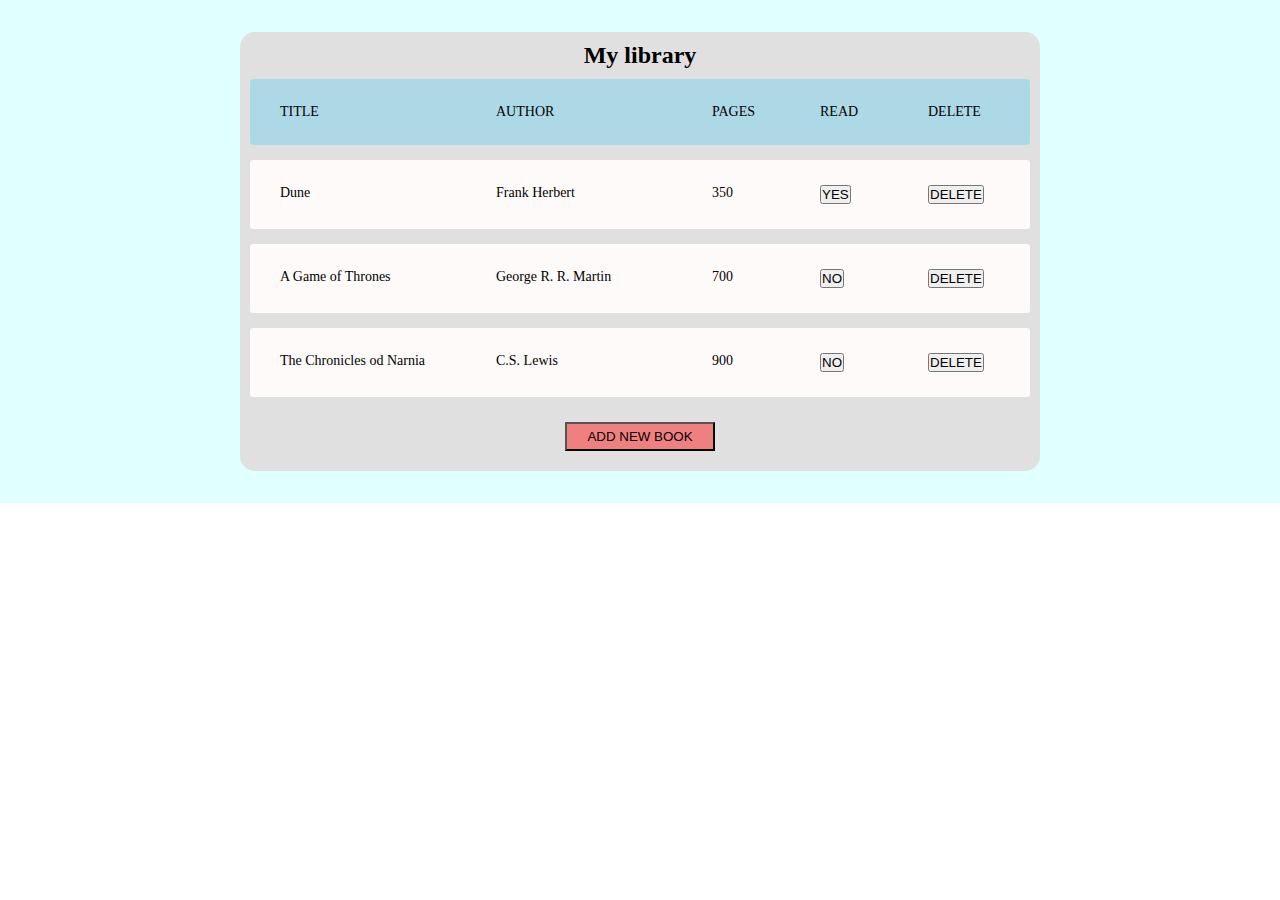
<file: index.html>
<!DOCTYPE html>
<html lang="pl">
	<head>
		<meta charset="UTF-8" />
		<meta http-equiv="X-UA-Compatible" content="IE=edge" />
		<meta name="viewport" content="width=device-width, initial-scale=1.0" />
		<link rel="stylesheet" href="./style.css" />
		<title>Library</title>
	</head>
	<body>
		<!-- <header>
        <h1>The magnificent library!</h1>
    </header> -->
		<div class="lib-container">
			<div class="lib-body">
				<div class="table-container">
					<h2>My library</h2>
					<ul class="table">
						<li class="table-header">
							<div class="col-1">Title</div>
							<div class="col-2">Author</div>
							<div class="col-3">Pages</div>
							<div class="col-4">Read</div>
							<div class="col-5">Delete</div>
						</li>

					</ul>
				</div>
				<form id="form-library" style="display: none" action="" method="get">
					<div class="form-row">
						<label for="title">Title:</label
						><input type="text" name="title" id="title" />
					</div>
					<div class="form-row">
						<label for="author">Author:</label
						><input type="text" name="author" id="author" />
					</div>
					<div class="form-row">
						<label for="pages">Pages:</label
						><input type="number" name="pages" id="pages" />
					</div>
					<div class="form-row">
						<label for="read">Have you read it?</label
						><input type="checkbox" name="read" id="read" />
					</div>
					<div class="form-row-button">
						<button id="submit" type="submit">SUBMIT</button>
					</div>
				</form>
				<div class="btn-container">
					<button id="form-toggle">ADD NEW BOOK</button>
				</div>
			</div>
		</div>

		<script src="./script.js"></script>
	</body>
</html>
</file>
<file: style.css>
*,
*::before,
*::after {
	box-sizing: border-box;
	padding: 0;
	margin: 0;
}

body {
	display: flex;
	/* height: 100vh; */
	flex-direction: column;
	padding: 0;
	margin: 0;
	justify-content: center;
}

header {
	/* margin-top: 50px; */
	padding: 20px 0;
	justify-content: center;
	display: flex;
}

.lib-container {
	/* height: 800px; */
	background-color: lightcyan;
	display: flex;
	justify-content: center;
	align-items: center;
	padding-top: 2em;
	padding-bottom: 2em;
}

.lib-body {
	/* height: 700px; */
	width: 800px;
	background-color: rgb(224, 224, 224);
	display: flex;
	flex-direction: column;
	padding: 10px;
	border-radius: 15px;
}

form {
	border: 1px black solid;
	padding: 20px;
}

/* #form-library {
	display: none;
}

.form-none {
	display: none ;
}

.form-initial {
	display: initial;
} */

.form-row {
	display: flex;
	align-items: center;
}

.form-row-button {
	display: flex;
	justify-content: center;
}

.form-row label {
	width: 10%;
}

.form-row input {
	width: 80%;
	padding: 5px;
	margin: 10px;
}

.form-row input:focus {
	outline: 1px solid black;
}

button[type='submit'],
#form-toggle {
	padding: 5px 20px;
	/* margin: 0 auto; */
	margin: 10px 0;
	background-color: lightcoral;
}

.btn-container {
	display: flex;
	justify-content: center;
}

h2 {
	text-align: center;
	margin-bottom: 10px;
}

.table-container {
	width: 100%;
}

.table {
	list-style: none;
}

.table li {
	border-radius: 3px;
	padding: 25px 30px;
	display: flex;
	justify-content: space-between;
	margin-bottom: 15px;
}

.table .table-header {
	background-color: lightblue;
	font-size: 14px;
	text-transform: uppercase;
}

.table .table-row {
	background-color: snow;
	font-size: 14px;
}

.table .col-1 {
	flex-basis: 30%;
}
.table .col-2 {
	flex-basis: 30%;
}
.table .col-3 {
	flex-basis: 15%;
}
.table .col-4 {
	flex-basis: 15%;
}
.table .col-5 {
	flex-basis: 10%;
}

#submit:hover, #form-toggle:hover {
	cursor: pointer;
	background-color: indianred;
}
</file>
